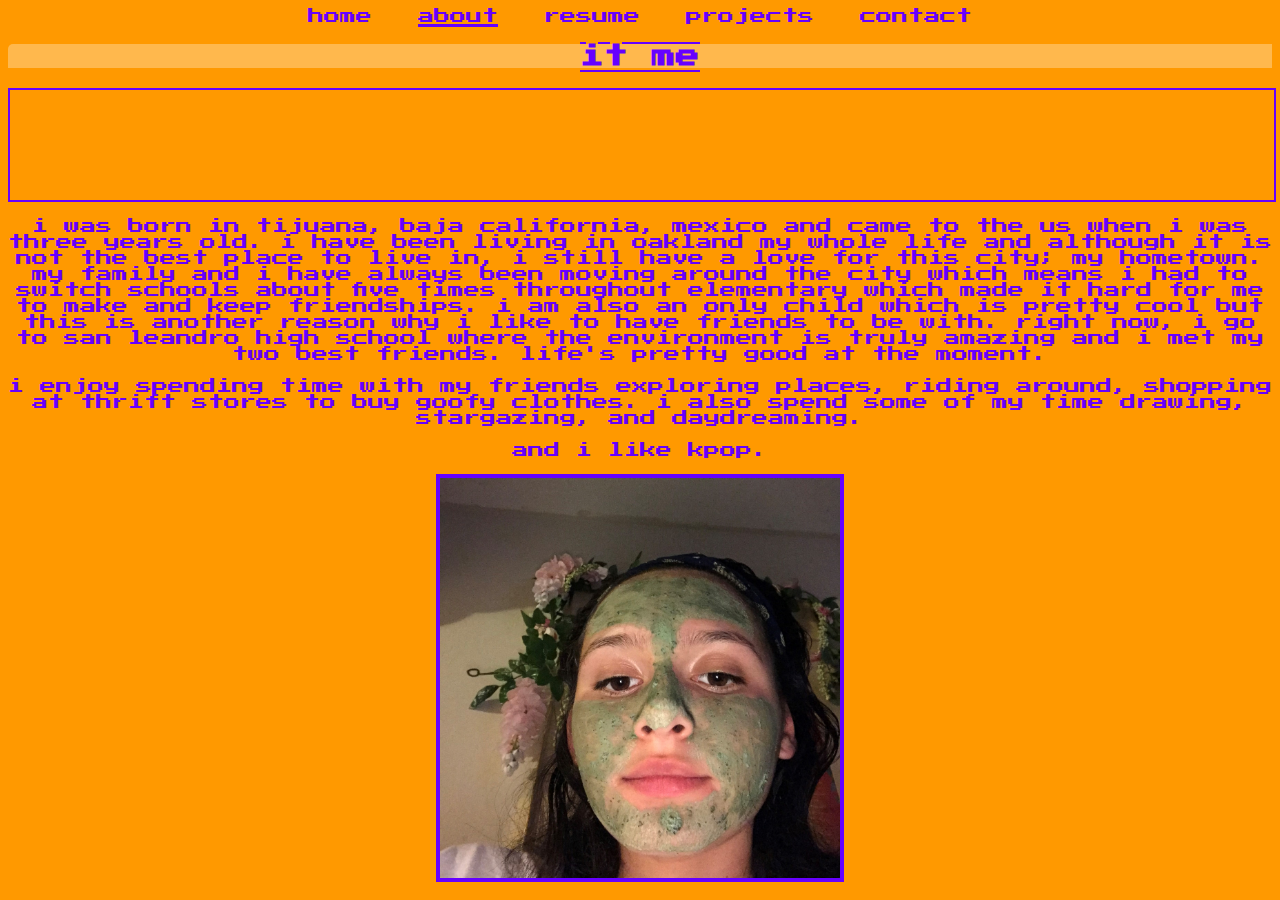
<file: about.html>
<!DOCTYPE html>
<html>
<head>
	<title>about</title>
	<link rel="stylesheet" type="text/css" href="about.css">
	<link href="https://fonts.googleapis.com/css?family=Press+Start+2P" rel="stylesheet">
</head>
<body>
	<nav id="top_nav">
	<a class="top_nav_item" href="index.html">home</a>
	<a class="top_nav_item" id="current_page" href="about.html">about</a>
	<a class="top_nav_item" href="resume.html">resume</a>
	<a class="top_nav_item" href="projects.html">projects</a>
	<a class="top_nav_item" href="contact.html">contact</a>
	</nav>
	<h2>it me</h2>
	<div>
	<iframe width="100%" height="110" scrolling="no" frameborder="no" allow="autoplay" src="https://w.soundcloud.com/player/?url=https%3A//api.soundcloud.com/tracks/162478900&color=%23ff5500&auto_play=false&hide_related=false&show_comments=true&show_user=true&show_reposts=false&show_teaser=true&visual=true"></iframe>
	</div>
	<p>i was born in tijuana, baja california, mexico and came to the us when i was three years old. i have been living in oakland my whole life and although it is not the best place to live in, i still have a love for this city; my hometown. my family and i have always been moving around the city which means i had to switch schools about five times throughout elementary which made it hard for me to make and keep friendships. i am also an only child which is pretty cool but this is another reason why i like to have friends to be with. right now, i go to san leandro high school where the environment is truly amazing and i met my two best friends. life's pretty good at the moment.   </p>


	<p> i enjoy spending time with my friends exploring places, riding around, shopping at thrift stores to buy goofy clothes. i also spend some of my time drawing, stargazing, and daydreaming.

	<p>and i like kpop.  </p> 
	<div>	
	<img src="portfolio/img/otherme.jpg" width=400px height=400px>
	
	</div>
	</body>
	
</html>
</file>
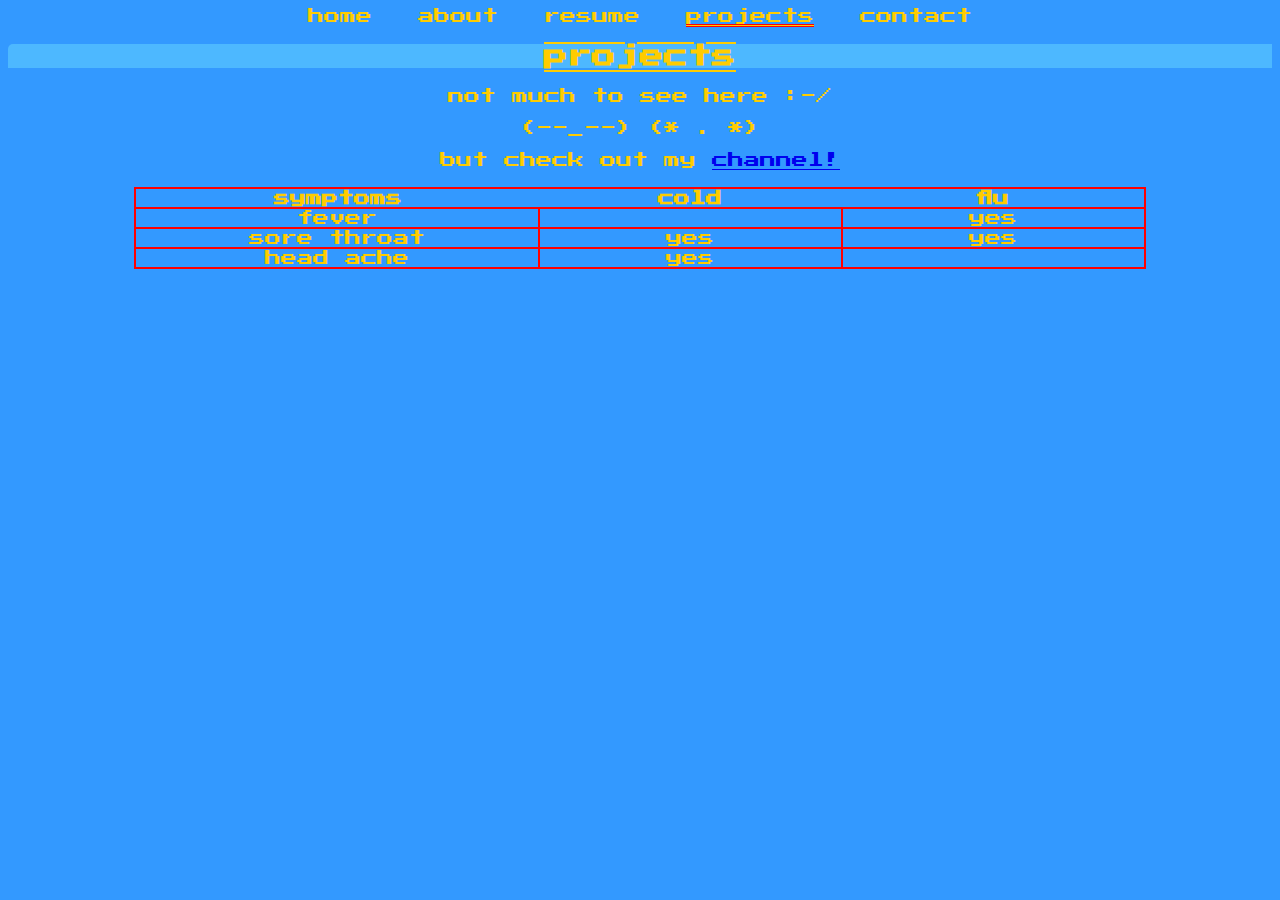
<file: projects.html>
<!DOCTYPE html>
<html>
<head>
	<title>projects</title>
	<link href="https://fonts.googleapis.com/css?family=Press+Start+2P" rel="stylesheet">
	<link rel="stylesheet" type="text/css" href="projects.css">
</head>
<body>
	<nav id="top_nav">
	<a class="top_nav_item" href="index.html">home</a>
	<a class="top_nav_item" href="about.html">about</a>
	<a class="top_nav_item" href="resume.html">resume</a>
	<a class="top_nav_item" id="current_page" href="projects.html">projects</a>
	<a class="top_nav_item" href="contact.html">contact</a>
	</nav>
	<h2>projects</h2>
	<div>
		<p>not much to see here :-/</p>
		<p>(--_--) (* . *) </p>
	</div>
	<div>
		<p>but check out my <a href="https://www.youtube.com/channel/UCS6xL4Z2992Cn7tzLW5SH8Q">channel!</a></p>
	</div>
	<div id="page_content">
		<h3 id="page_title_text"></h3>
	</div>
	<table>
		<tr>
			<th id="col1">symptoms</th>
			<th id="col2">cold</th>
			<th id="col3">flu</th>
		</tr>
		<tr>
			<td>fever</td>
			<td></td>
			<td>yes</td>
		</tr>
		<tr>
			<td>sore throat</td>
			<td>yes</td>
			<td>yes</td>
		</tr>
		<tr>
			<td>head ache</td>
			<td>yes</td>
			<td></td>
		</tr>
</body>
</html>
</file>
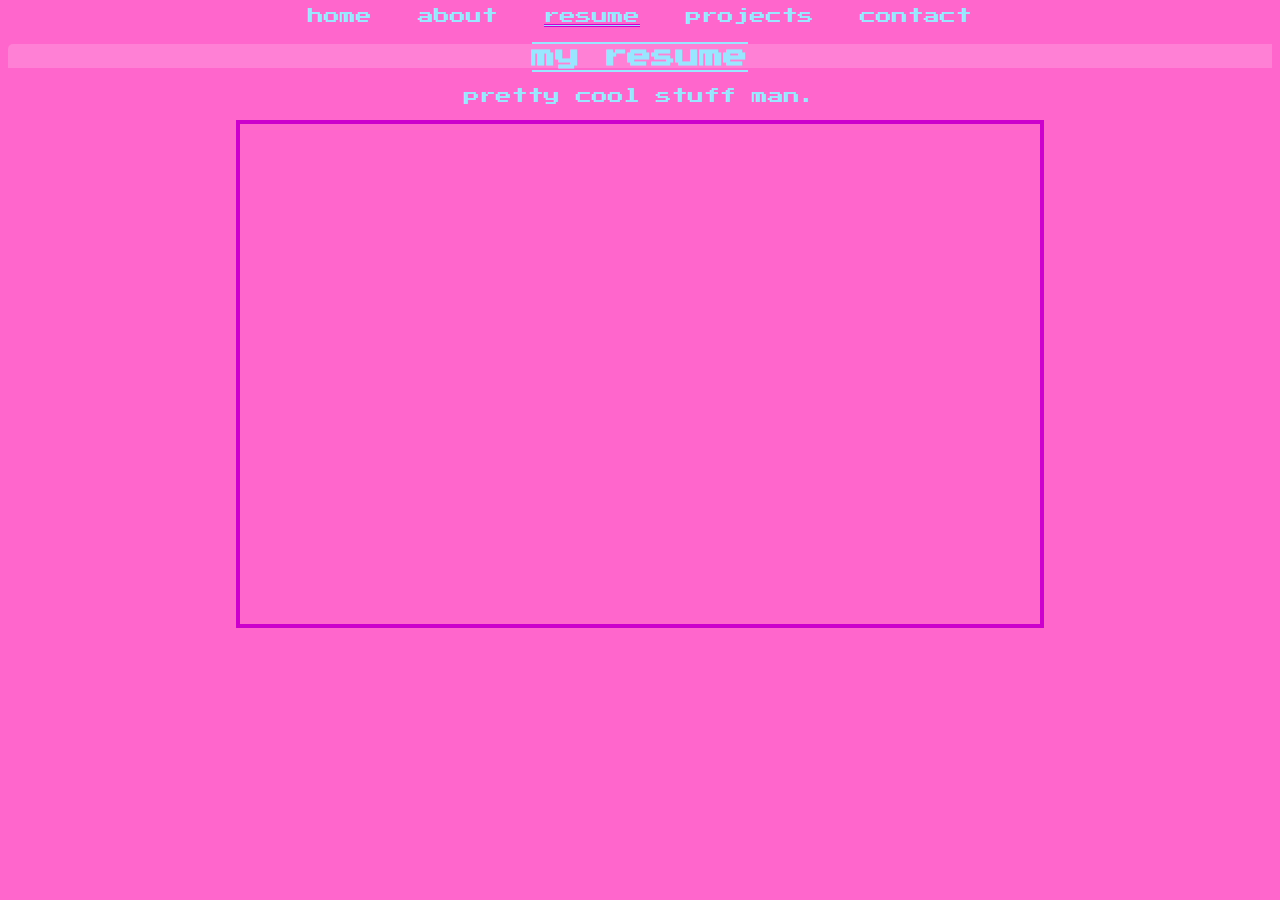
<file: resume.html>
<!DOCTYPE html>
<html>
<head>
	<title>resume</title>
	<link rel="stylesheet" type="text/css" href="resume.css">
	<link href="https://fonts.googleapis.com/css?family=Press+Start+2P" rel="stylesheet">
</head>
<body>
	<nav id="top_nav">
	<a class="top_nav_item" href="index.html">home</a>
	<a class="top_nav_item" href="about.html">about</a>
	<a class="top_nav_item" id="current_page" href="resume.html">resume</a>
	<a class="top_nav_item" href="projects.html">projects</a>
	<a class="top_nav_item" href="contact.html">contact</a>
	</nav>
	<h2>my resume</h2>
	<div>
	<p>pretty cool stuff man. </p>
	</div>

	<iframe src="portfolio/myresume2.pdf" width= 800px height=500px></iframe> 

</body>
</html>
</file>
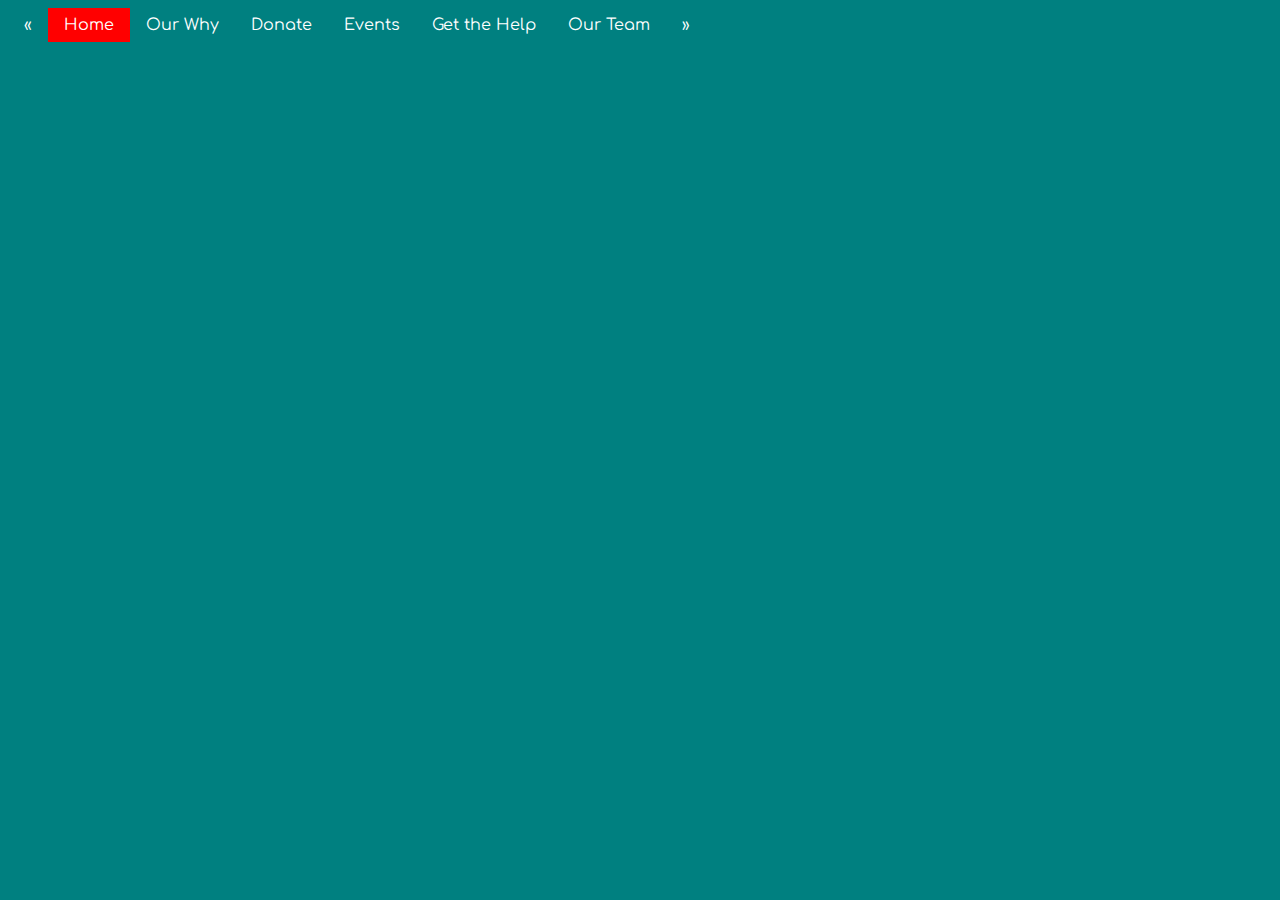
<file: final project/finalproject.html>
<!DOCTYPE html>
<html></html>
<head></head>
	</style>
</head>

<body>
	<div class="right">
		<div class="pagination">
	<a href="finalproject.html">&laquo;</a>
	<a class="active" href="finalproject.html">Home</a>
	<a href="why.html">Our Why</a>
	<a href="donate.html">Donate</a>
	<a href="event.html">Events</a>
	<a href="gethelp.html">Get the Help</a>
	<a href="ourteam.html">Our Team</a>
	<a href="ourteam.html">&raquo;</a>
</div>
</div>
	<title>Tuberculosis</title>
	<link rel="stylesheet" type="text/css" href="finalproject.css">
	<link href="https://fonts.googleapis.com/css?family=Comfortaa" rel="stylesheet">

</body>
</file>
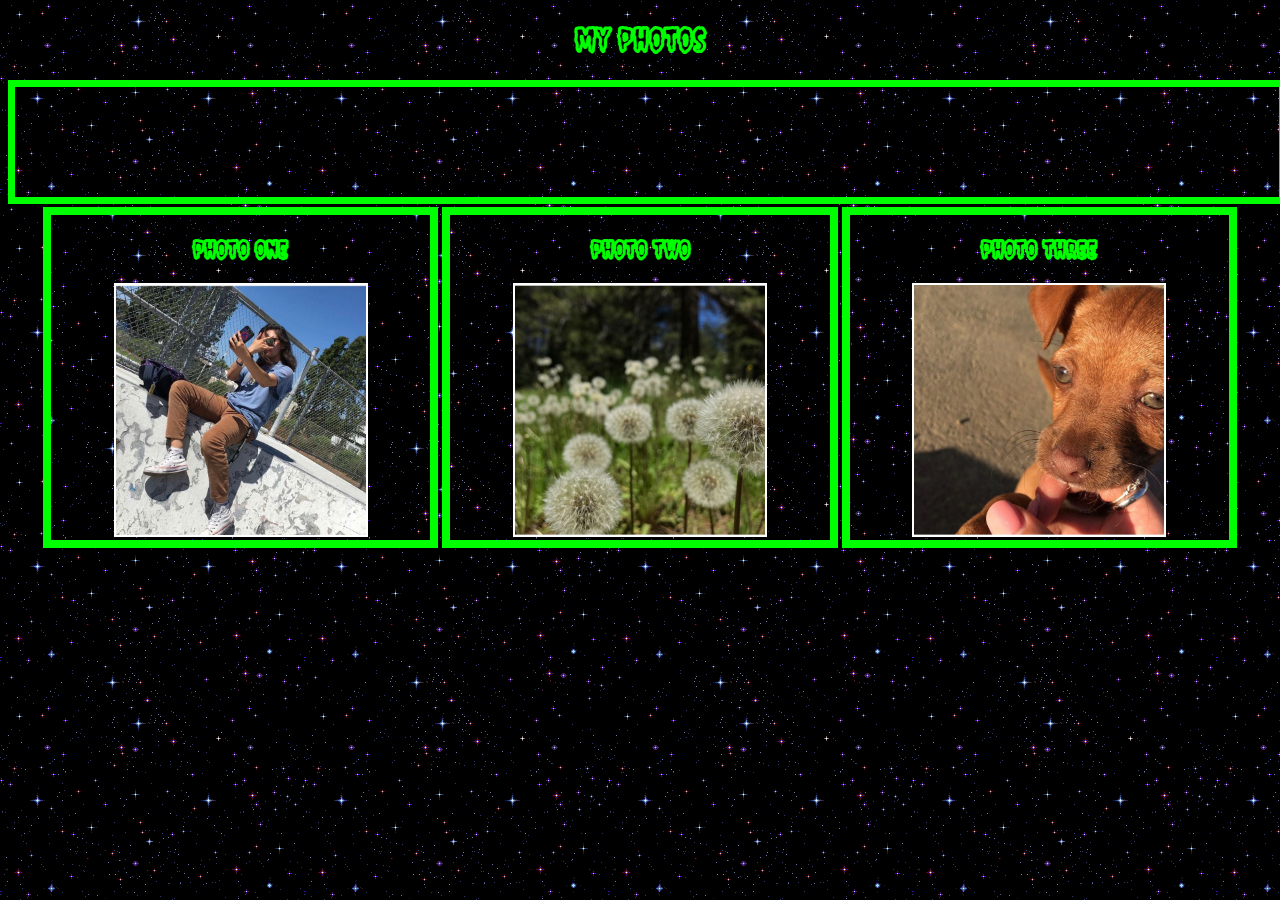
<file: photoAlbum/myphotos.html>
<!DOCTYPE html>
<html>
<head>
	<meta name="viewport" content="width=device-width, initial-scale=1">
	<title>sam's photo album</title>
	<link rel="stylesheet" type="text/css" href="myphotos.css">
	<link href="https://fonts.googleapis.com/css?family=Creepster" rel="stylesheet"> 
	<link rel="stylesheet" href="https://use.fontawesome.com/releases/v5.1.1/css/all.css" integrity="sha384-O8whS3fhG2OnA5Kas0Y9l3cfpmYjapjI0E4theH4iuMD+pLhbf6JI0jIMfYcK3yZ" crossorigin="anonymous">
</head>
<body>
	<h1>my photos<i class="fas fa-american-sign-language-interpreting"></i>
	</h1>
	<div>
	<iframe width="100%" height="110" scrolling="no" frameborder="no" allow="autoplay" src="https://w.soundcloud.com/player/?url=https%3A//api.soundcloud.com/tracks/352166213&color=%23ff5500&auto_play=false&hide_related=false&show_comments=true&show_user=true&show_reposts=false&show_teaser=true&visual=true"></iframe>
	</div>
	<div class="gallery">
		<div class="photo">
			<h2>photo one</h2>
			<img src="photoone.jpg" width="250px" height="250px">
		</div>
		<div class="photo">
			<h2>photo two</h2>
			<img src="phototwo.jpg" width="250px" height="250px">
		</div>
		<div class="photo"> 
				<h2>photo three</h2>
				<img src="photothree.jpg" width="250px" height="250px">
		</div>
	</div>
</body>
</html>
</file>
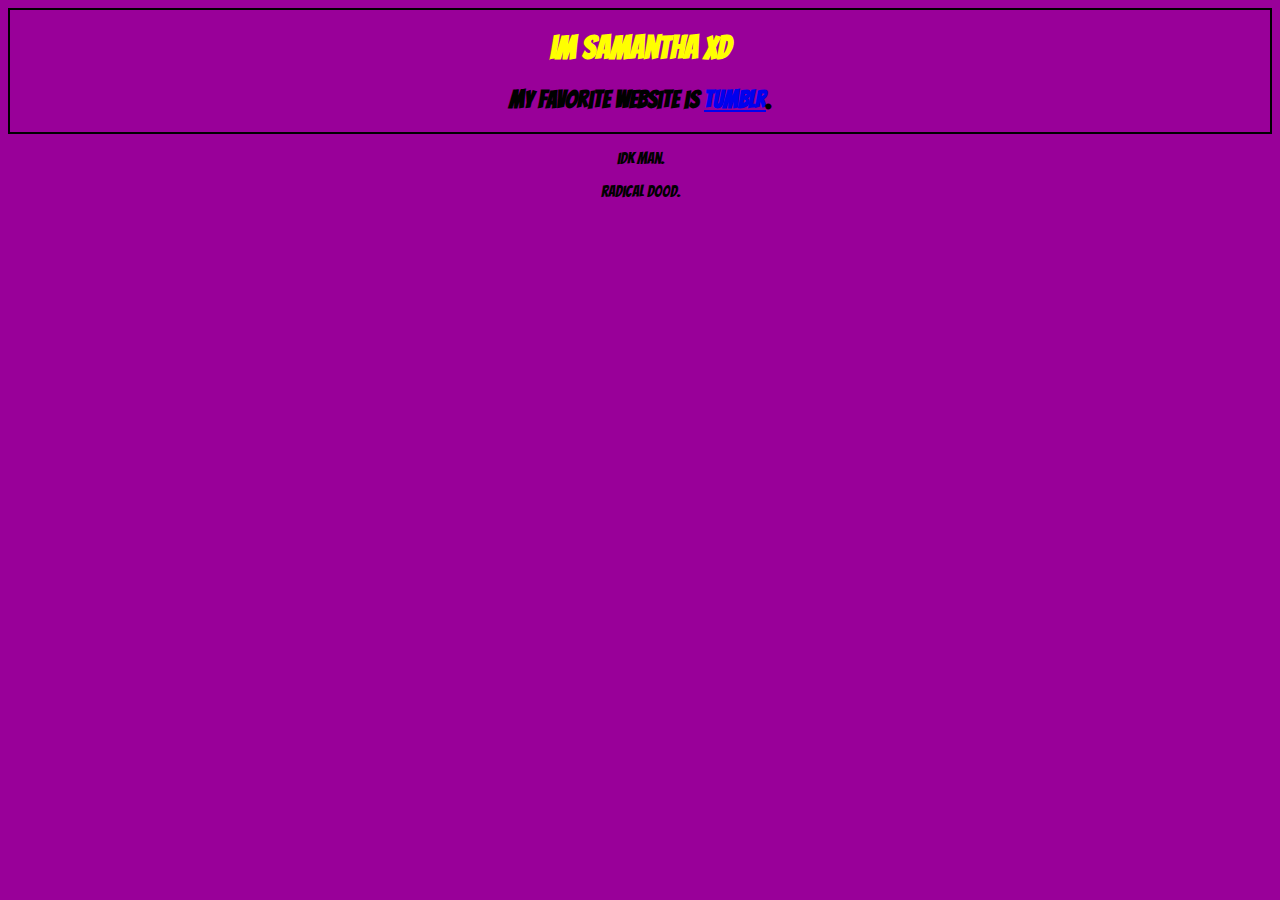
<file: practice1/practice.html>
<!DOCTYPE html>
<html>
<head>
	<title>practiceee!</title>
	<link rel="stylesheet" type="text/css" href="practice.css">
	<link href="https://fonts.googleapis.com/css?family=Bangers" rel="stylesheet">
</head>
<body style="background-color:#990099">
	<div id="first">
	<h1>im samantha xD</h1>
	<h2> my favorite website is <a href="https://www.tumblr.com/explore/trending">tumblr</a>.</h2>
	</div>
	<div id="second">
	<p>idk man. </p>
	</div>
	<div id="third">
	<p id=>radical d00d. </p>
	</div>
</body>
</html>
</file>
<file: about.css>
body {
	background-color:#ff9900;
	font-family: 'Press Start 2P', cursive;
	text-align:center;
	color:#6600ff;
}
h2 {
	text-align:center;
	border-top-left-radius: 10px;
	border-top-left-radius: 5px;
	background-color:#ffb84d;
	text-decoration: underline overline;
}
.top_nav_item {
	margin:15px;
	color:#6600ff;
	text-decoration: none;
}
.top_nav_item:hover {
	margin:15px;
	color:lime;
	text-decoration: none;
}
img {border:#6600ff 4px solid;     
}
#current_page {
	text-decoration:underline;
	border-bottom: 3px solid #6600ff;
}
iframe { 
	border:#6600ff 2px solid;	
}
</file>
<file: projects.css>
h2 {
	font-family: 'Press Start 2P', cursive;
	text-align: center;
	text-decoration: underline overline;
	border-top-left-radius: 10px;
	border-top-left-radius: 5px;
	background-color: #4db8ff;

}
body {
	background-color:#3399ff;
	font-family: 'Press Start 2P', cursive;
	text-align: center;
	color:#ffcc00;
}
.top_nav_item {
	margin:15px;
	color:#ffcc00;	
	text-decoration: none;
}
.top_nav_item:hover {
	margin:15px;
	color:#ff0000;
	text-decoration: none;
}
#current_page {
	text-decoration: underline;
	border-bottom:3px solid #ff0000;
}
table, td {
	border:2px red solid;
}
table {
	border-collapse: collapse;
	margin:auto;
	width: 80%;
	text-align:center;
}
#col1{
	width:40%;
}
#col2, #col3 {
	width:30%;
}
</file>
<file: resume.css>
h2 {
	font-family: 'Press Start 2P', cursive;
	text-align: center;
	color: #99e6ff;
	text-decoration: underline overline;
	border-top-left-radius: 10px;
	border-top-left-radius: 5px;
	background-color:#ff80d5;
}

body {
	background-color: #ff66cc;
	font-family: 'Press Start 2P', cursive;
	text-align: center;
	color: #99e6ff;
}
.top_nav_item {
	margin:15px;
	color: #99e6ff;
	text-decoration: none;
}
.top_nav_item:hover {
	margin:15px;
	color: #cc00cc;
	text-decoration: none;
}
#current_page {
	text-decoration: underline;
	border-bottom:3px solid #cc00cc;
}
iframe {
	border:#cc00cc 4px solid;
}
</file>
<file: final project/finalproject.css>
body {
	font-family: 'Comfortaa', cursive;
	color:white;
	text-align:center;
	background-color:teal;
}
.pagination a {
	color: white;
	float: left;
	padding: 8px 16px;
	text-decoration: none;
}

.pagination a.active {
	background-color:red; 
	color:white;
}

.pagination a:hover:not(.active) {background-color:red; }

.right {
	text-align: right;
}
</file>
<file: photoAlbum/myphotos.css>
body {
	background-color: #cc66ff;
	text-align: center;
	font-family: 'Creepster', cursive;
	-webkit-text-stroke: 2px lime;
	background-image:url(stars.gif) ;
}

img {
	border: 2px white solid;
}
.photo {
	border: solid 8px lime;
	display: inline-block;
	width:30%;
	margin:auto;
}
.gallery {
	text-align: center;
}
h1 {
	 -webkit-text-stroke: 2px lime;
}
iframe {
	border: 7px lime solid;
}
@media only screen and (max-width:600px) {
	.photo {
		border:solid 2px white;
		width:80%;
		display:block;
		margin:auto;
	}
</file>
<file: practice1/practice.css>
body {
	text-align:center;
	font-family:'Bangers', cursive;
}

}
h2 {color:pink;

}

h1{color:yellow;
}

#first {
	text-align:center;
}

#second {
	text-align: center;
}

#first {border:2px black solid;
}
 head {font-family: 'Bangers', cursive;}
</file>
